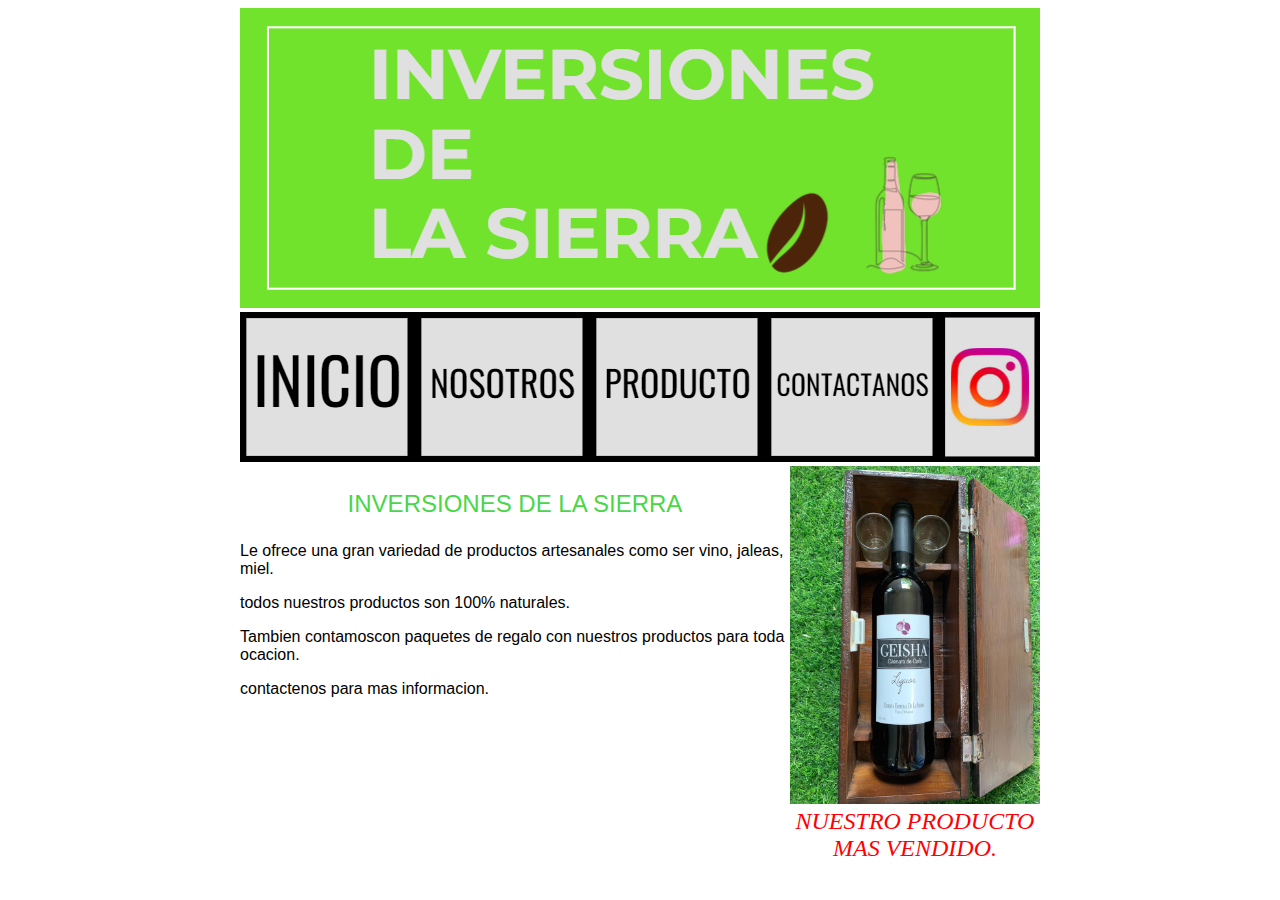
<file: index.html>
<!doctype html>
<html>
<head>
<meta charset="utf-8">
<title>Untitled Document</title>
<link href="estilos.css" rel="stylesheet" type="text/css">
<!--The following script tag downloads a font from the Adobe Edge Web Fonts server for use within the web page. We recommend that you do not modify it.--><script>var __adobewebfontsappname__="dreamweaver"</script><script src="http://use.edgefonts.net/aguafina-script:n4:default.js" type="text/javascript"></script>
</head>

<body>
<div id="todos">
  <div class="header">
    <div id="banner"><img src="images/BANNER_Inversiones_de_la_Sierra.png" width="800" height="300" alt=""/></div>
    <div id="menu"><a href="index.html"><img src="images/BOTON_INICIO.png" width="175" height="150" alt=""/></a><a href="nosotros.htm"><img src="images/BOTON_NOSOTROS.png" width="175" height="150" alt=""/></a><a href="producto.htm"><img src="images/BOTON_PRODUCTOS.png" width="175" height="150" alt=""/></a><a href="contactanos.htm"><img src="images/BOTON_CONTACTO.png" width="175" height="150" alt=""/></a><a href="https://instagram.com/inversionesdelasierra1208?igshid=YmMyMTA2M2Y=" target="_blank"><img src="images/BOTON_INSTAGRAM.png" width="100" height="150" alt=""/></a></div>
  </div>
  <div id="contenido">
    <div id="texto">
      <div class="TITULO">
        <p>INVERSIONES DE LA SIERRA</p>
        <div id="intro">
          <p>Le ofrece una gran variedad de productos artesanales como ser vino, jaleas, miel.</p>
          <p>todos nuestros productos son 100% naturales.</p>
          <p>Tambien contamoscon paquetes de regalo con nuestros productos para toda ocacion.</p>
          <p>contactenos para mas informacion.</p>
        </div>
      </div>
    </div>
    <div id="productotemporada"><img src="images/PRODUCTO17.jpeg" width="250" height="338" alt=""/>
      <div id="textoproducto">NUESTRO PRODUCTO MAS VENDIDO.</div>
    </div>
  </div>
</div>
</body>
</html>
</file>
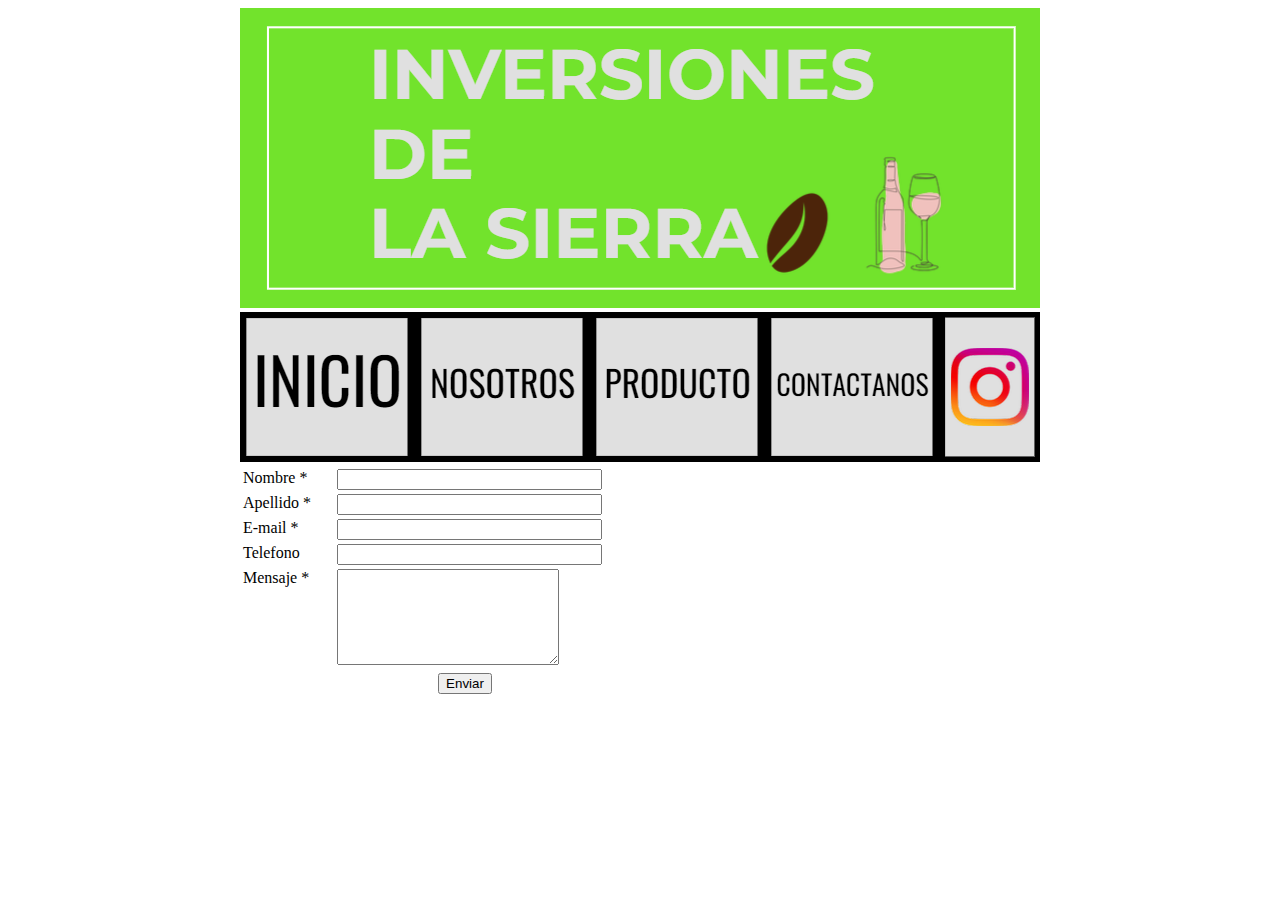
<file: contactanos.htm>
<!doctype html>
<html>
<head>
<meta charset="utf-8">
<title>Untitled Document</title>
<link href="estilos.css" rel="stylesheet" type="text/css">
<!--The following script tag downloads a font from the Adobe Edge Web Fonts server for use within the web page. We recommend that you do not modify it.--><script>var __adobewebfontsappname__="dreamweaver"</script><script src="http://use.edgefonts.net/aladin:n4:default;bangers:n4:default.js" type="text/javascript"></script>
</head>

<body>
<div id="todos">
  <div class="header">
    <div id="banner"><img src="images/BANNER_Inversiones_de_la_Sierra.png" width="800" height="300" alt=""/></div>
    <div id="menu"><a href="index.html"><img src="images/BOTON_INICIO.png" width="175" height="150" alt=""/></a><a href="nosotros.htm"><img src="images/BOTON_NOSOTROS.png" width="175" height="150" alt=""/></a><a href="producto.htm"><img src="images/BOTON_PRODUCTOS.png" width="175" height="150" alt=""/></a><a href="contactanos.htm"><img src="images/BOTON_CONTACTO.png" width="175" height="150" alt=""/></a><a href="https://instagram.com/inversionesdelasierra1208?igshid=YmMyMTA2M2Y=" target="_blank"><img src="images/BOTON_INSTAGRAM.png" width="100" height="150" alt=""/></a></div>
  </div>
  <div id="contenido">
	<form name="contactform" method="post" action="contactanos.php">
<table width="450px">
<tr>
 <td valign="top">
  <label for="first_name">Nombre *</label>
 </td>
 <td valign="top">
  <input  type="text" name="first_name" maxlength="50" size="30">
 </td>
</tr>
<tr>
 <td valign="top">
  <label for="last_name">Apellido *</label>
 </td>
 <td valign="top">
  <input  type="text" name="last_name" maxlength="50" size="30">
 </td>
</tr>
<tr>
 <td valign="top">
  <label for="email">E-mail *</label>
 </td>
 <td valign="top">
  <input  type="text" name="email" maxlength="80" size="30">
 </td>
</tr>
<tr>
 <td valign="top">
  <label for="telephone">Telefono</label>
 </td>
 <td valign="top">
  <input  type="text" name="telephone" maxlength="30" size="30">
 </td>
</tr>
<tr>
 <td valign="top">
  <label for="message">Mensaje *</label>
 </td>
 <td valign="top">
  <textarea  name="message" maxlength="1000" cols="25" rows="6"></textarea>
 </td>
</tr>
<tr>
 <td colspan="2" style="text-align:center">
  <input type="submit" value="Enviar">   <a href="inversionesdelasierra1208@gmail.com"></a>
 </td>
</tr>
</table>
</form>
	</div>
</div>
</body>
</html>
</file>
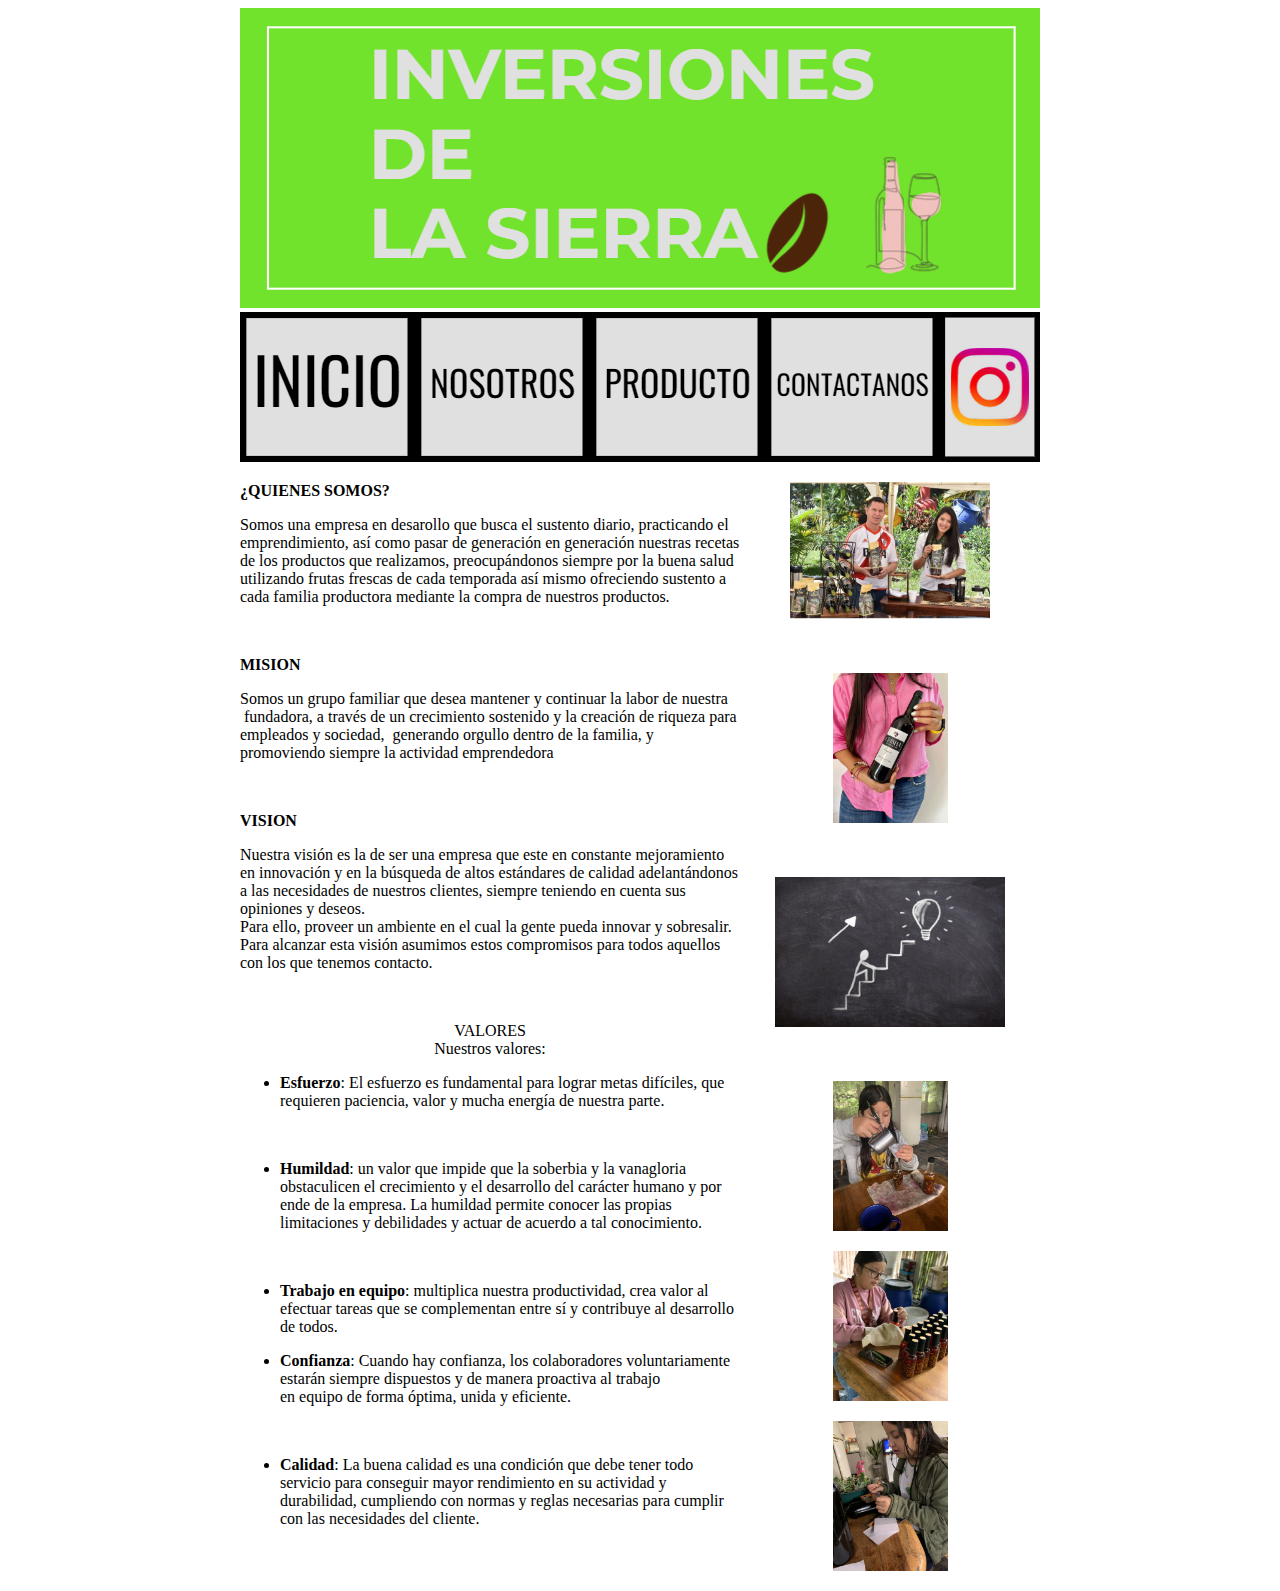
<file: nosotros.htm>
<!doctype html>
<html>
<head>
<meta charset="utf-8">
<title>Untitled Document</title>
<link href="estilos.css" rel="stylesheet" type="text/css">
</head>

<body>
<div id="todos">
  <div class="header">
    <div id="banner"><img src="images/BANNER_Inversiones_de_la_Sierra.png" width="800" height="300" alt=""/></div>
    <div id="menu"><a href="index.html"><img src="images/BOTON_INICIO.png" width="175" height="150" alt=""/></a><a href="nosotros.htm"><img src="images/BOTON_NOSOTROS.png" width="175" height="150" alt=""/></a><a href="producto.htm"><img src="images/BOTON_PRODUCTOS.png" width="175" height="150" alt=""/></a><a href="contactanos.htm"><img src="images/BOTON_CONTACTO.png" width="175" height="150" alt=""/></a><a href="https://instagram.com/inversionesdelasierra1208?igshid=YmMyMTA2M2Y=" target="_blank"><img src="images/BOTON_INSTAGRAM.png" width="100" height="150" alt=""/></a></div>
  </div>
  <div id="contenido">
    <div id="textonosotros">
      <div id="nosotros">
        <p><strong>¿QUIENES SOMOS?</strong></p>
        <p>Somos una empresa en desarollo que busca el sustento diario, practicando el emprendimiento, así como pasar de generación en generación nuestras recetas de los productos que realizamos, preocupándonos siempre por la buena salud utilizando frutas frescas de cada temporada así mismo ofreciendo sustento a cada familia productora mediante la compra de nuestros productos.</p>
        <p>&nbsp; </p>
      </div>
      <div id="mision">
        <p><strong>MISION</strong></p>
        <p>Somos un grupo familiar que desea mantener y continuar la labor de nuestra  fundadora, a través de un crecimiento sostenido y la creación de riqueza para empleados y sociedad,  generando orgullo dentro de la familia, y promoviendo siempre la actividad emprendedora</p>
        <p>&nbsp;</p>
      </div>
      <div class="vision">
        <p><strong>VISION</strong></p>
        <p>Nuestra visión es  la de ser una empresa que este en constante mejoramiento en innovación y en la búsqueda  de altos estándares de calidad adelantándonos a las necesidades de nuestros  clientes, siempre teniendo en cuenta sus opiniones y deseos.<br>
          Para ello,  proveer un ambiente en el cual la gente pueda innovar y sobresalir.<br>
          Para alcanzar  esta visión asumimos estos compromisos para todos aquellos con los que tenemos  contacto.</p>
        <p>&nbsp;</p>
      </div>
      <div id="valores">
        <p align="center">VALORES<br>
          Nuestros valores:</p>
        <ul>
          <li><strong>Esfuerzo</strong>: El&nbsp;esfuerzo&nbsp;es fundamental para lograr metas difíciles,  que requieren paciencia, valor y mucha energía de nuestra parte.</li>
        </ul>
        <p>&nbsp;</p>
        <ul>
          <li><strong>Humildad</strong>: un&nbsp;valor&nbsp;que impide que la soberbia y la vanagloria  obstaculicen el crecimiento y el desarrollo del carácter humano y por ende de  la&nbsp;empresa. La&nbsp;humildad&nbsp;permite conocer las propias limitaciones y  debilidades y actuar de acuerdo a tal conocimiento.</li>
        </ul>
        <p>&nbsp;</p>
        <ul>
          <li><strong>Trabajo en equipo</strong>: multiplica nuestra productividad, crea&nbsp;valor&nbsp;al efectuar tareas que se complementan entre sí y  contribuye al desarrollo de todos.</li>
        </ul>
        <ul>
          <li><strong>Confianza</strong>: Cuando hay&nbsp;confianza, los colaboradores voluntariamente estarán  siempre dispuestos y de manera proactiva al trabajo en&nbsp;equipo&nbsp;de forma óptima, unida y eficiente.</li>
        </ul>
        <p>&nbsp;</p>
        <ul>
          <li><strong>Calidad</strong>: La buena&nbsp;calidad&nbsp;es una condición que debe tener todo  servicio para conseguir mayor rendimiento en su actividad y durabilidad,  cumpliendo con normas y reglas necesarias para cumplir con las necesidades del  cliente. </li>
        </ul>
      </div>
    </div>
    <div id="imagerelative">
      <div id="imagen1">
        <p><img src="images/empresa.jpg" width="200" height="137" alt=""/></p>
        <p>&nbsp;</p>
      </div>
      <div id="imagen2">
        <p><img src="images/empresa2.jpg" width="115" height="150" alt=""/></p>
        <p>&nbsp;</p>
      </div>
      <div id="imagen3">
        <p><img src="images/vision.jpg" width="230" height="150" alt=""/></p>
      </div>
      <div id="nose">
        <p>&nbsp;</p>
        <p><img src="images/WhatsApp Image 2022-07-03 at 2.20.45 PM (3).jpeg" width="115" height="150" alt=""/></p>
        <p><img src="images/WhatsApp Image 2022-07-03 at 2.20.45 PM.jpeg" width="115" height="150" alt=""/></p>
        <p><img src="images/WhatsApp Image 2022-07-03 at 2.20.45 PM (2).jpeg" width="115" height="150" alt=""/></p>
      </div>
    </div>
  </div>
</div>
</body>
</html>
</file>
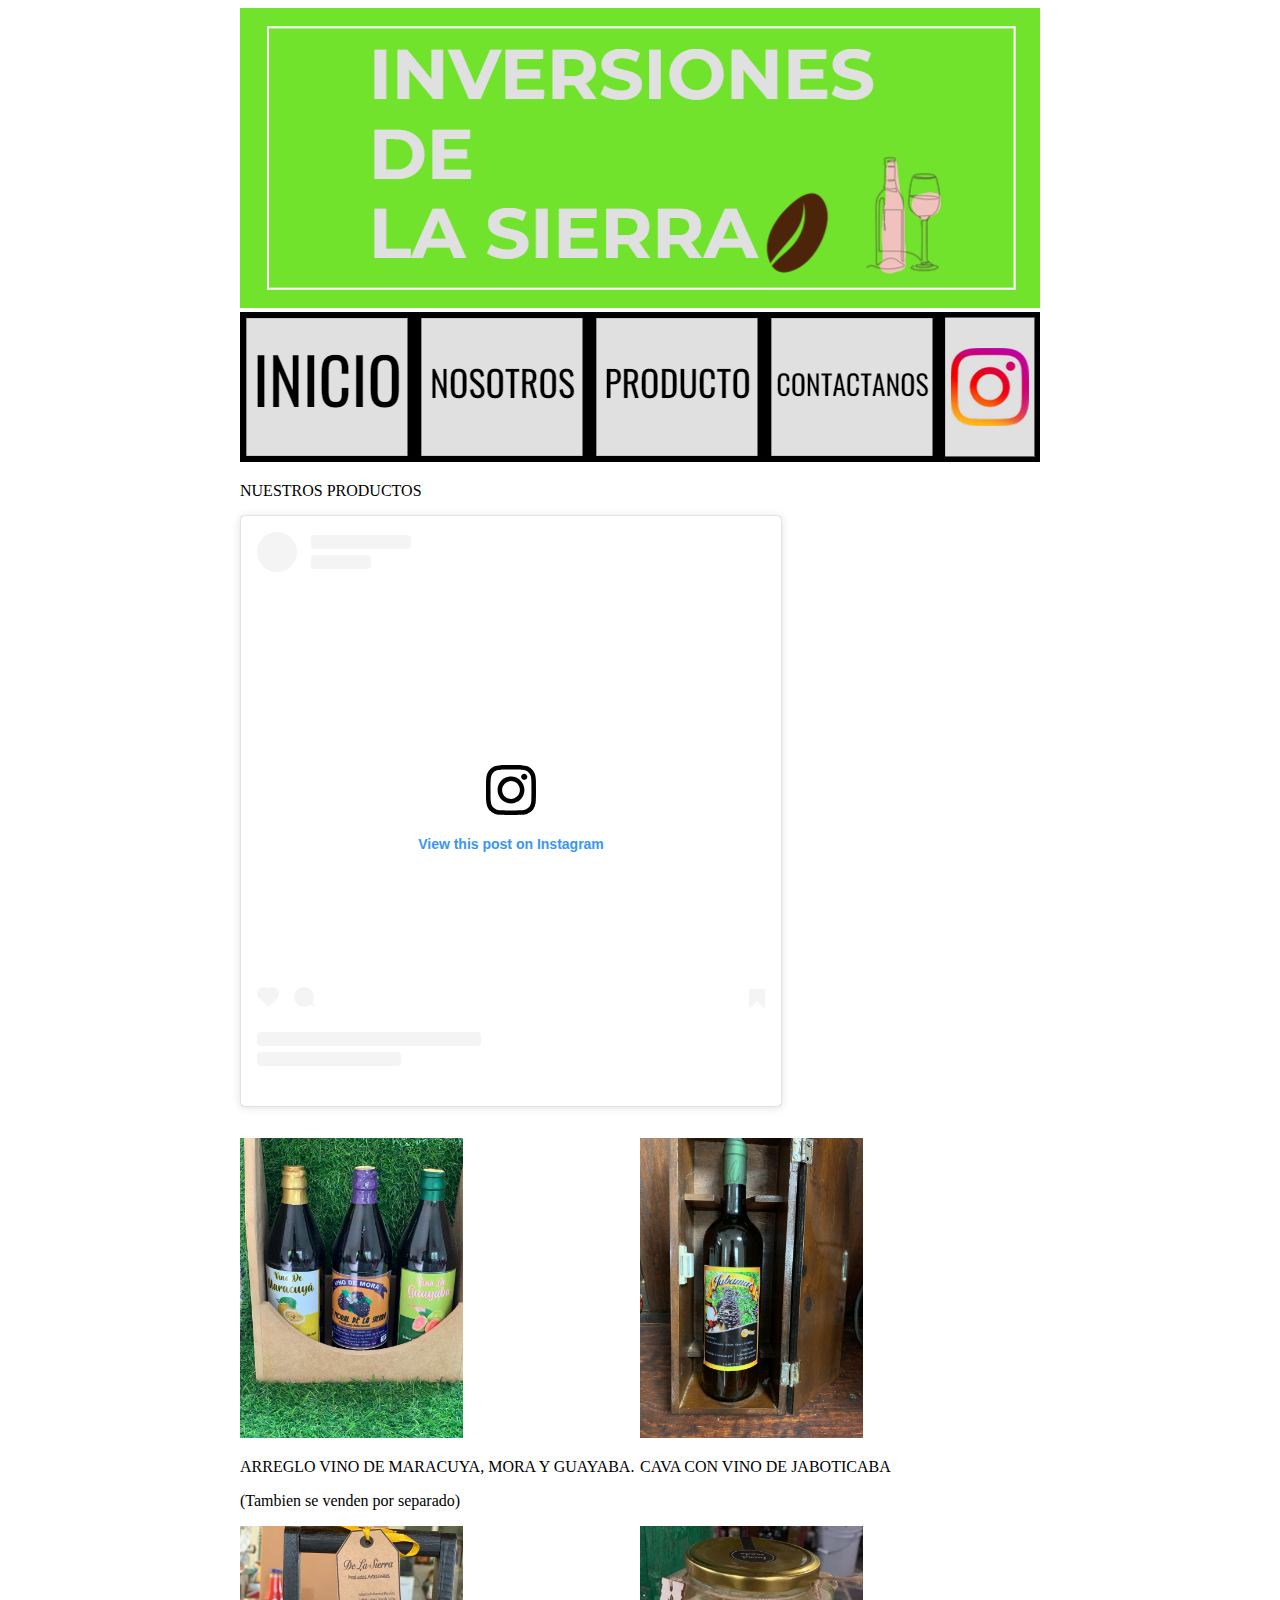
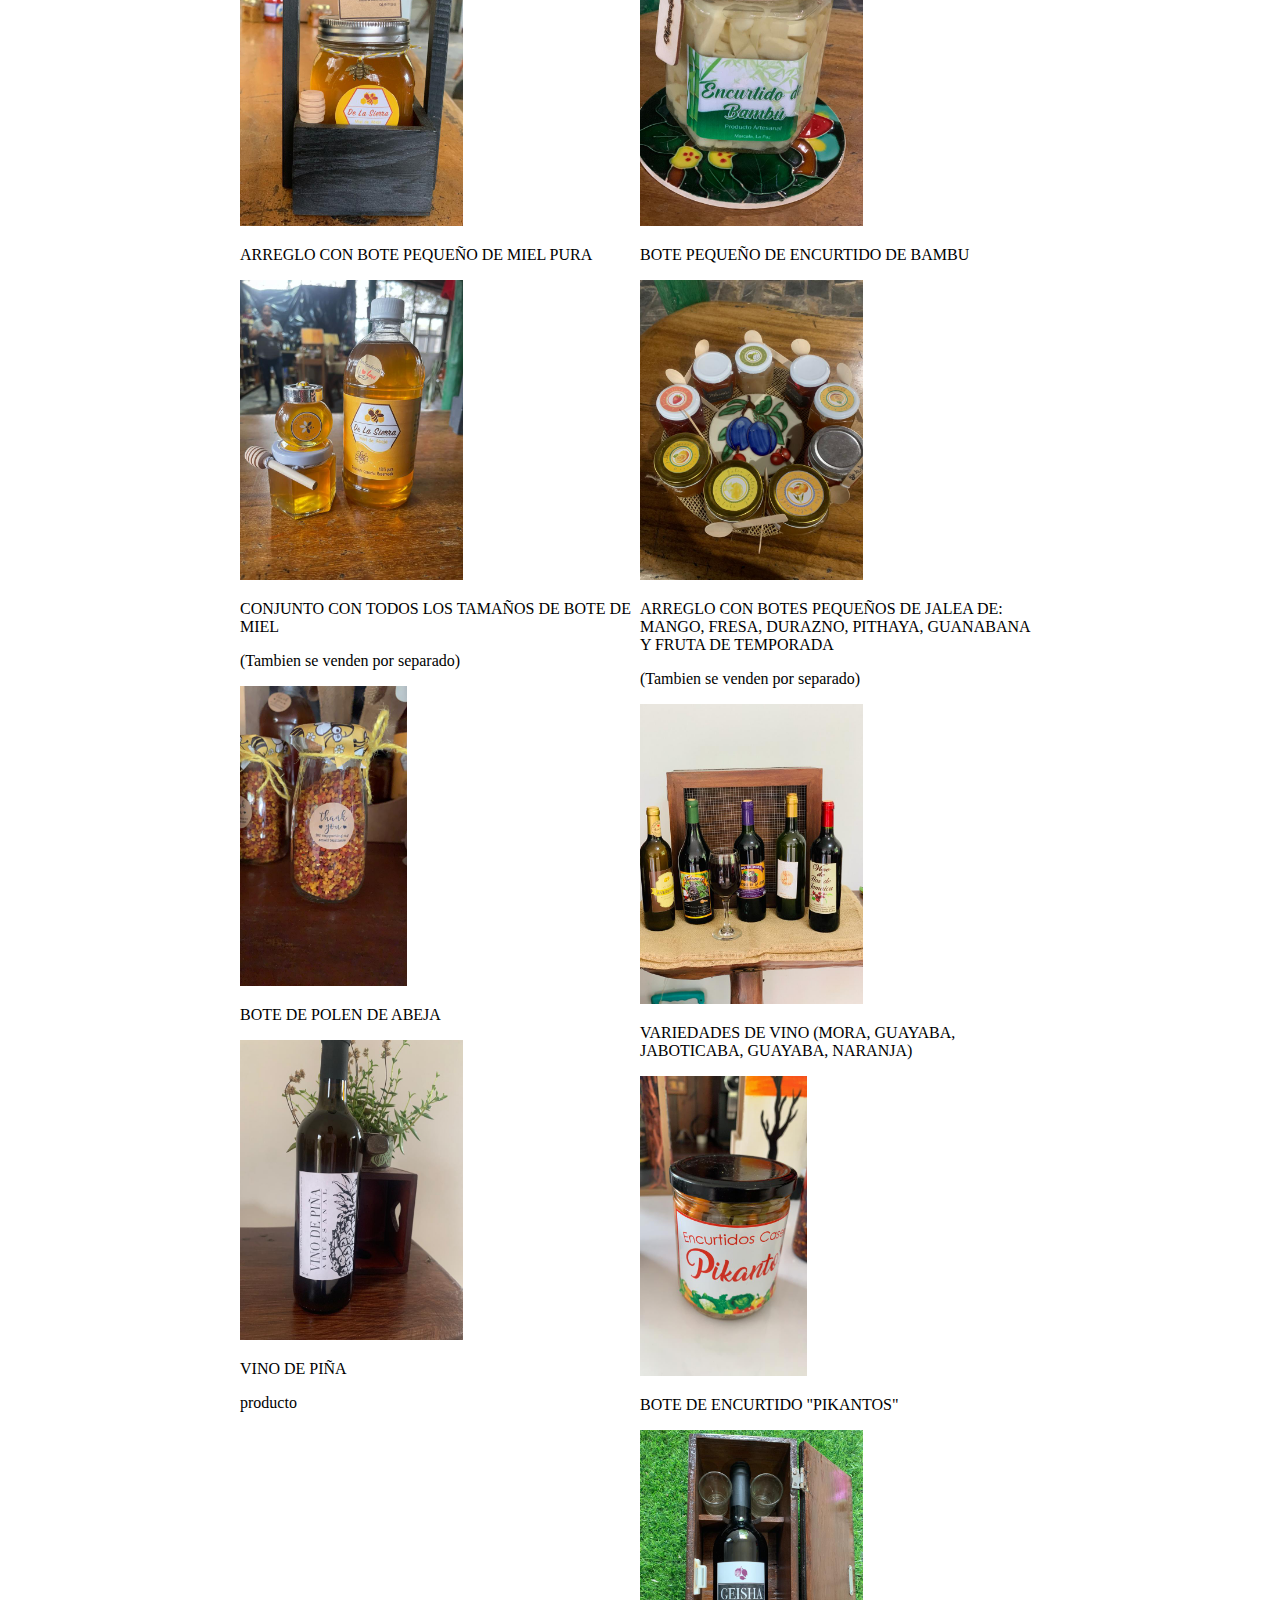
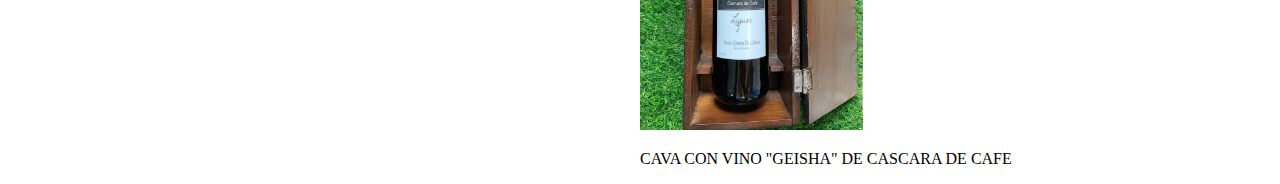
<file: producto.htm>
<!doctype html>
<html>
<head>
<meta charset="utf-8">
<title>Untitled Document</title>
<link href="estilos.css" rel="stylesheet" type="text/css">
</head>

<body>
<div id="todos">
  <div class="header">
    <div id="banner"><img src="images/BANNER_Inversiones_de_la_Sierra.png" width="800" height="300" alt=""/></div>
    <div id="menu"><a href="index.html"><img src="images/BOTON_INICIO.png" width="175" height="150" alt=""/></a><a href="nosotros.htm"><img src="images/BOTON_NOSOTROS.png" width="175" height="150" alt=""/></a><a href="producto.htm"><img src="images/BOTON_PRODUCTOS.png" width="175" height="150" alt=""/></a><a href="contactanos.htm"><img src="images/BOTON_CONTACTO.png" width="175" height="150" alt=""/></a><img src="images/BOTON_INSTAGRAM.png" width="100" height="150" alt=""/>
      <div id="video">
        <div class="videoshow"></div>
        <div id="vid"></div>
        <p>NUESTROS PRODUCTOS<blockquote class="instagram-media" data-instgrm-permalink="https://www.instagram.com/reel/CfAQlVsAzj1/?utm_source=ig_embed&amp;utm_campaign=loading" data-instgrm-version="14" style=" background:#FFF; border:0; border-radius:3px; box-shadow:0 0 1px 0 rgba(0,0,0,0.5),0 1px 10px 0 rgba(0,0,0,0.15); margin: 1px; max-width:540px; min-width:326px; padding:0; width:99.375%; width:-webkit-calc(100% - 2px); width:calc(100% - 2px);"><div style="padding:16px;"> <a href="https://www.instagram.com/reel/CfAQlVsAzj1/?utm_source=ig_embed&amp;utm_campaign=loading" style=" background:#FFFFFF; line-height:0; padding:0 0; text-align:center; text-decoration:none; width:100%;" target="_blank"> <div style=" display: flex; flex-direction: row; align-items: center;"> <div style="background-color: #F4F4F4; border-radius: 50%; flex-grow: 0; height: 40px; margin-right: 14px; width: 40px;"></div> <div style="display: flex; flex-direction: column; flex-grow: 1; justify-content: center;"> <div style=" background-color: #F4F4F4; border-radius: 4px; flex-grow: 0; height: 14px; margin-bottom: 6px; width: 100px;"></div> <div style=" background-color: #F4F4F4; border-radius: 4px; flex-grow: 0; height: 14px; width: 60px;"></div></div></div><div style="padding: 19% 0;"></div> <div style="display:block; height:50px; margin:0 auto 12px; width:50px;"><svg width="50px" height="50px" viewBox="0 0 60 60" version="1.1" xmlns="https://www.w3.org/2000/svg" xmlns:xlink="https://www.w3.org/1999/xlink"><g stroke="none" stroke-width="1" fill="none" fill-rule="evenodd"><g transform="translate(-511.000000, -20.000000)" fill="#000000"><g><path d="M556.869,30.41 C554.814,30.41 553.148,32.076 553.148,34.131 C553.148,36.186 554.814,37.852 556.869,37.852 C558.924,37.852 560.59,36.186 560.59,34.131 C560.59,32.076 558.924,30.41 556.869,30.41 M541,60.657 C535.114,60.657 530.342,55.887 530.342,50 C530.342,44.114 535.114,39.342 541,39.342 C546.887,39.342 551.658,44.114 551.658,50 C551.658,55.887 546.887,60.657 541,60.657 M541,33.886 C532.1,33.886 524.886,41.1 524.886,50 C524.886,58.899 532.1,66.113 541,66.113 C549.9,66.113 557.115,58.899 557.115,50 C557.115,41.1 549.9,33.886 541,33.886 M565.378,62.101 C565.244,65.022 564.756,66.606 564.346,67.663 C563.803,69.06 563.154,70.057 562.106,71.106 C561.058,72.155 560.06,72.803 558.662,73.347 C557.607,73.757 556.021,74.244 553.102,74.378 C549.944,74.521 548.997,74.552 541,74.552 C533.003,74.552 532.056,74.521 528.898,74.378 C525.979,74.244 524.393,73.757 523.338,73.347 C521.94,72.803 520.942,72.155 519.894,71.106 C518.846,70.057 518.197,69.06 517.654,67.663 C517.244,66.606 516.755,65.022 516.623,62.101 C516.479,58.943 516.448,57.996 516.448,50 C516.448,42.003 516.479,41.056 516.623,37.899 C516.755,34.978 517.244,33.391 517.654,32.338 C518.197,30.938 518.846,29.942 519.894,28.894 C520.942,27.846 521.94,27.196 523.338,26.654 C524.393,26.244 525.979,25.756 528.898,25.623 C532.057,25.479 533.004,25.448 541,25.448 C548.997,25.448 549.943,25.479 553.102,25.623 C556.021,25.756 557.607,26.244 558.662,26.654 C560.06,27.196 561.058,27.846 562.106,28.894 C563.154,29.942 563.803,30.938 564.346,32.338 C564.756,33.391 565.244,34.978 565.378,37.899 C565.522,41.056 565.552,42.003 565.552,50 C565.552,57.996 565.522,58.943 565.378,62.101 M570.82,37.631 C570.674,34.438 570.167,32.258 569.425,30.349 C568.659,28.377 567.633,26.702 565.965,25.035 C564.297,23.368 562.623,22.342 560.652,21.575 C558.743,20.834 556.562,20.326 553.369,20.18 C550.169,20.033 549.148,20 541,20 C532.853,20 531.831,20.033 528.631,20.18 C525.438,20.326 523.257,20.834 521.349,21.575 C519.376,22.342 517.703,23.368 516.035,25.035 C514.368,26.702 513.342,28.377 512.574,30.349 C511.834,32.258 511.326,34.438 511.181,37.631 C511.035,40.831 511,41.851 511,50 C511,58.147 511.035,59.17 511.181,62.369 C511.326,65.562 511.834,67.743 512.574,69.651 C513.342,71.625 514.368,73.296 516.035,74.965 C517.703,76.634 519.376,77.658 521.349,78.425 C523.257,79.167 525.438,79.673 528.631,79.82 C531.831,79.965 532.853,80.001 541,80.001 C549.148,80.001 550.169,79.965 553.369,79.82 C556.562,79.673 558.743,79.167 560.652,78.425 C562.623,77.658 564.297,76.634 565.965,74.965 C567.633,73.296 568.659,71.625 569.425,69.651 C570.167,67.743 570.674,65.562 570.82,62.369 C570.966,59.17 571,58.147 571,50 C571,41.851 570.966,40.831 570.82,37.631"></path></g></g></g></svg></div><div style="padding-top: 8px;"> <div style=" color:#3897f0; font-family:Arial,sans-serif; font-size:14px; font-style:normal; font-weight:550; line-height:18px;">View this post on Instagram</div></div><div style="padding: 12.5% 0;"></div> <div style="display: flex; flex-direction: row; margin-bottom: 14px; align-items: center;"><div> <div style="background-color: #F4F4F4; border-radius: 50%; height: 12.5px; width: 12.5px; transform: translateX(0px) translateY(7px);"></div> <div style="background-color: #F4F4F4; height: 12.5px; transform: rotate(-45deg) translateX(3px) translateY(1px); width: 12.5px; flex-grow: 0; margin-right: 14px; margin-left: 2px;"></div> <div style="background-color: #F4F4F4; border-radius: 50%; height: 12.5px; width: 12.5px; transform: translateX(9px) translateY(-18px);"></div></div><div style="margin-left: 8px;"> <div style=" background-color: #F4F4F4; border-radius: 50%; flex-grow: 0; height: 20px; width: 20px;"></div> <div style=" width: 0; height: 0; border-top: 2px solid transparent; border-left: 6px solid #f4f4f4; border-bottom: 2px solid transparent; transform: translateX(16px) translateY(-4px) rotate(30deg)"></div></div><div style="margin-left: auto;"> <div style=" width: 0px; border-top: 8px solid #F4F4F4; border-right: 8px solid transparent; transform: translateY(16px);"></div> <div style=" background-color: #F4F4F4; flex-grow: 0; height: 12px; width: 16px; transform: translateY(-4px);"></div> <div style=" width: 0; height: 0; border-top: 8px solid #F4F4F4; border-left: 8px solid transparent; transform: translateY(-4px) translateX(8px);"></div></div></div> <div style="display: flex; flex-direction: column; flex-grow: 1; justify-content: center; margin-bottom: 24px;"> <div style=" background-color: #F4F4F4; border-radius: 4px; flex-grow: 0; height: 14px; margin-bottom: 6px; width: 224px;"></div> <div style=" background-color: #F4F4F4; border-radius: 4px; flex-grow: 0; height: 14px; width: 144px;"></div></div></a></div></blockquote> 
        <script async src="//www.instagram.com/embed.js"></script></p>
      </div>
    </div>
  </div>
  <div id="contenido">
    <div id="productoA">
      <div id="1">
        <p><img src="images/PRODUCTO1.jpeg" width="223" height="300" alt=""/></p>
        <p>ARREGLO VINO DE MARACUYA, MORA Y GUAYABA.</p>
        <p>(Tambien se venden por separado)</p>
      </div>
      <div id="2">
        <p><img src="images/PRODUCTO2.jpeg" width="223" height="300" alt=""/></p>
        <p>ARREGLO CON BOTE PEQUEÑO DE MIEL PURA</p>
      </div>
      <div id="3">
        <p><img src="images/PRODUCTO3.jpeg" width="223" height="300" alt=""/></p>
        <p>CONJUNTO CON TODOS LOS TAMAÑOS DE BOTE DE MIEL<br>
        </p>
        <p>(Tambien se venden por separado) </p>
      </div>
      <div id="4">
        <p><img src="images/PRODUCTO4.jpeg" width="167" height="300" alt=""/></p>
        <p>BOTE DE POLEN DE ABEJA</p>
      </div>
      <div id="5"></div>
      <div id="7">
        <p><img src="images/PRODUCTO5.jpeg" width="223" height="300" alt=""/></p>
        <p>VINO DE PIÑA</p>
      </div>
    </div>
    <div id="productoB">
      <div id="8">
        <p><img src="images/PRODUCTO6.jpeg" width="223" height="300" alt=""/></p>
        <p>CAVA CON VINO DE JABOTICABA</p>
        <p>&nbsp;</p>
      </div>
      <div id="9">
        <p><img src="images/PRODUCTO8.jpeg" width="223" height="300" alt=""/></p>
        <p>BOTE PEQUEÑO DE ENCURTIDO DE BAMBU</p>
      </div>
      <div id="10">
        <p><img src="images/PRODUCTO9.jpeg" width="223" height="300" alt=""/></p>
        <p>ARREGLO CON BOTES PEQUEÑOS DE JALEA DE: MANGO, FRESA, DURAZNO, PITHAYA, GUANABANA Y FRUTA DE TEMPORADA</p>
        <p>(Tambien se venden por separado)</p>
      </div>
      <div id="11">
        <p><img src="images/PRODUCTO11.jpeg" width="223" height="300" alt=""/></p>
        <p>VARIEDADES DE VINO (MORA, GUAYABA, JABOTICABA, GUAYABA, NARANJA)</p>
      </div>
      <div id="12">
        <p><img src="images/PRODUCTO12.jpeg" width="167" height="300" alt=""/></p>
        <p>BOTE DE ENCURTIDO &quot;PIKANTOS&quot;</p>
      </div>
      <div id="13"></div>
      <div id="14">
        <p><img src="images/PRODUCTO17.jpeg" width="223" height="300" alt=""/></p>
        <p>CAVA CON VINO &quot;GEISHA&quot; DE CASCARA DE CAFE</p>
      </div>
    </div>
  producto</div>
</div>
</body>
</html>
</file>
<file: estilos.css>
@charset "utf-8";
#todos {
    width: 800px;
    padding-left: auto;
    padding-right: auto;
    margin-left: auto;
    margin-right: auto;
}
#banner {
}
#menu {
}
#texto {
    width: 550px;
    float: left;
}
#textoproducto {
    color: #FF0004;
    text-align: center;
    font-size: x-large;
    font-style: italic;
}

#productotemporada {
    width: 250px;
    float: right;
}
.TITULO {
    color: #48D747;
    font-family: "Gill Sans", "Gill Sans MT", "Myriad Pro", "DejaVu Sans Condensed", Helvetica, Arial, sans-serif;
    font-style: normal;
    font-weight: 400;
    font-size: x-large;
    text-align: center;
}
#intro {
    font-size: medium;
    text-align: left;
    color: #000000;
}
#textonosotros {
    width: 500px;
    float: left;
}
#imagerelative {
    width: 300px;
    float: right;
}
#imagen1 {
    text-align: center;
}

#imagen2 {
    text-align: center;
}
#imagen3 {
    text-align: center;
}

#nose {
    text-align: center;
}
#productoA {
    width: 400px;
    float: left;
}
#productoB {
    width: 400px;
    float: right;
}
#video {
}
.videoshow {
    margin-left: auto;
    margin-right: auto;
}
#menu #video {
    padding-left: auto;
    padding-right: auto;
}
.TITULOSCNT {
    color: #000000;
    font-family: aladin;
    font-style: normal;
    font-weight: 400;
    font-size: xx-large;
}
.FORM {
    color: #D11C1F;
    font-family: bangers;
    font-style: normal;
    font-weight: 400;
    font-size: large;
}
</file>
